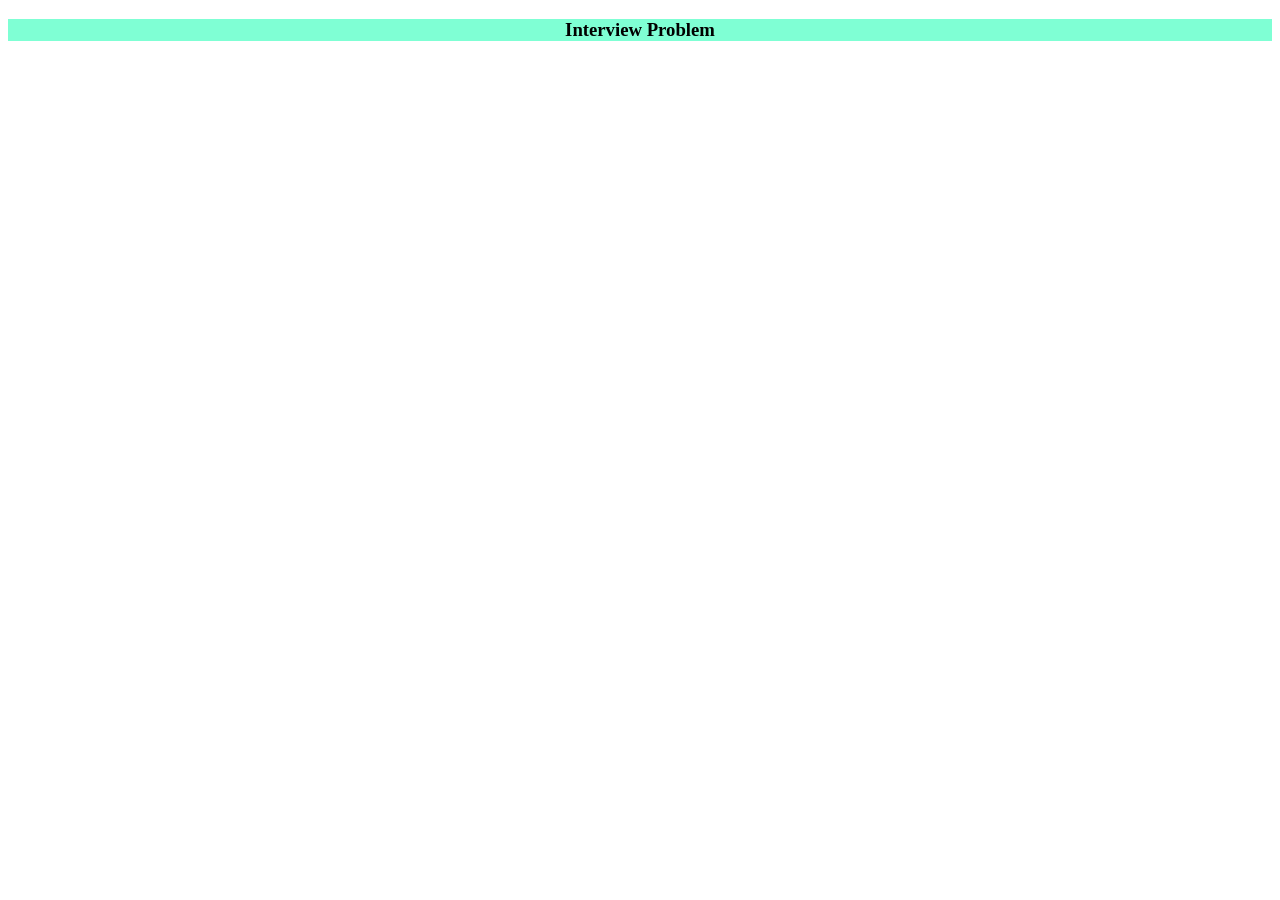
<file: index.html>
<!DOCTYPE html>
<html lang="en">
  <head>
    <meta charset="UTF-8" />
    <meta name="viewport" content="width=device-width, initial-scale=1.0" />
    <title>Document</title>
    <style>
      h3 {
        text-align: center;
        background-color: aquamarine;
      }
    </style>
  </head>
  <body>
    <h3>Interview Problem</h3>
    <script src="/Practice Problem/interview.js"></script>
  </body>
</html>
</file>
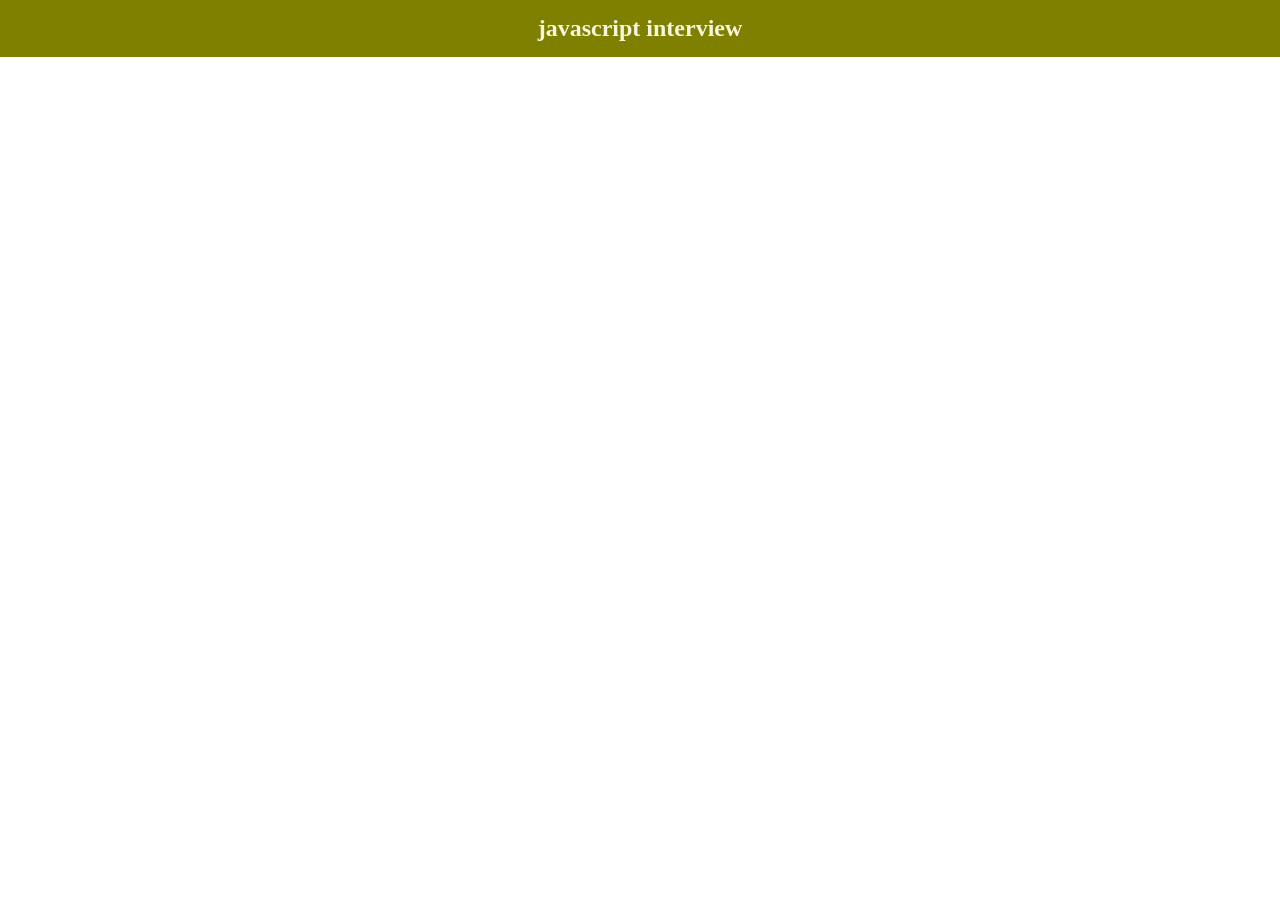
<file: javascript/index.html>
<!DOCTYPE html>
<html lang="en">
  <head>
    <meta charset="UTF-8" />
    <meta name="viewport" content="width=device-width, initial-scale=1.0" />
    <link rel="stylesheet" href="styles.css" />
    <title>Javascript</title>
  </head>
  <body>
    <h2 class="head" style="background-color: olive">javascript interview</h2>
    <script src="main.js"></script>
  </body>
</html>
</file>
<file: javascript/styles.css>
*{
    margin: 0px;
    padding: 0px;
    box-sizing: border-box;
}

.head{
    text-align: center;
    padding: 15px;
    color: beige;
}
</file>
